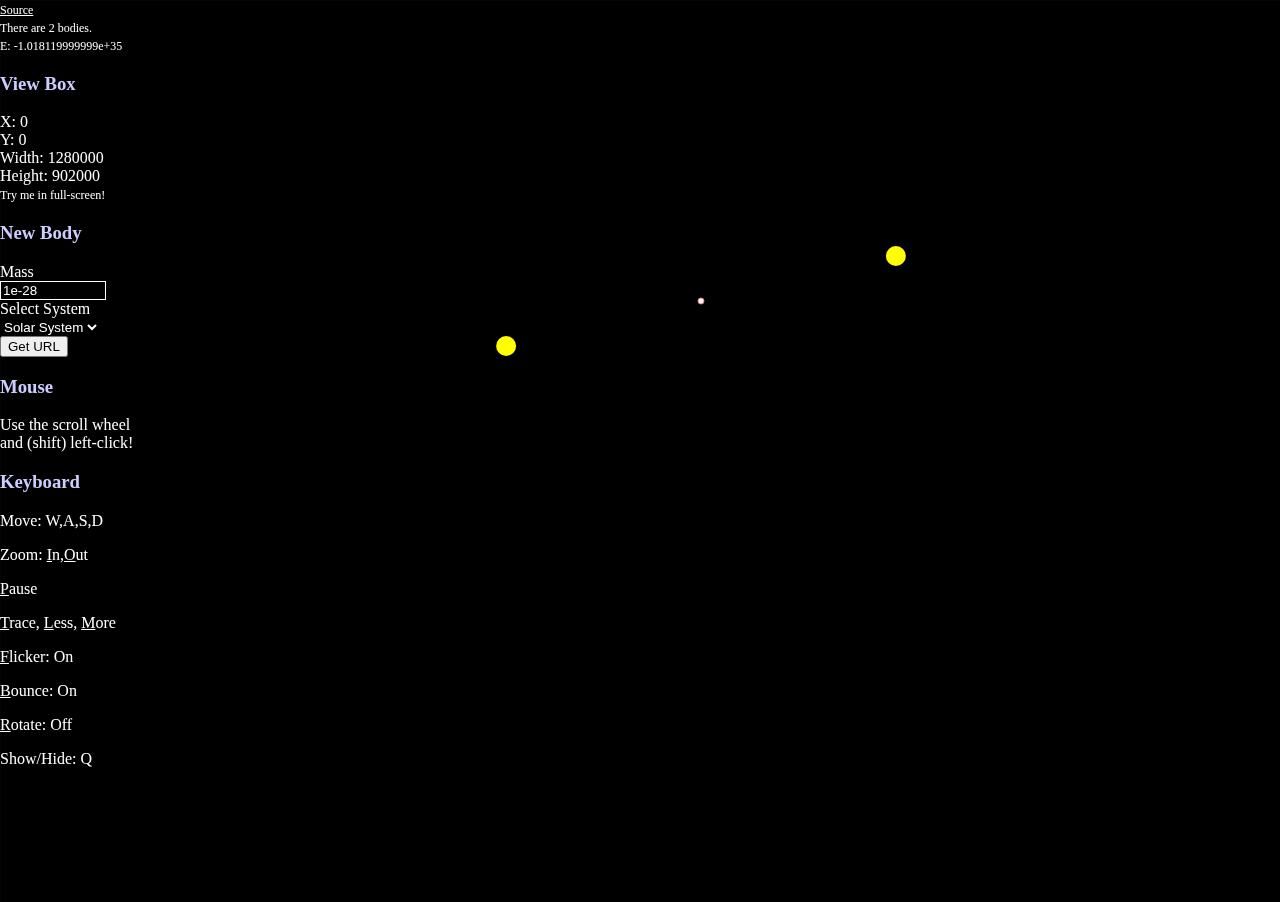
<file: index.html>
<!DOCTYPE html>
<html>
<head>
    <title>Grav - Canvas</title>
    <script type='text/javascript' src='grav-runge-kutta.js'></script>
    <style>h3 {color:#ccf;}</style>
</head>
<body style='background-color:#000; color:#fff'>
    <div id='instructions' style='width:150px;position:absolute;top:0;left:0;z-index:1;'>
        <a href='http://github.com/rsanchez1/Grav/' target='_blank' style='font-size:12px; color:#fff'>Source</a>
        <br />
        <span id='bodyCount' style='font-size:12px'></span>
        <br />
        <span id='energy' style='font-size:12px'></span>
        <br />
        <h3>View Box</h3>
        <span id='viewx'>X: 0</span>
        <br />
        <span id='viewy'>Y: 0</span>
        <br />
        <span id='viewidth'>Width: 1200000</span>
        <br />
        <span id='viewheight'>Height: 600000</span>
        <br />
        <span style='font-size:12px;'>Try me in full-screen!</span>
        <br />
        <h3>New Body</h3>
        <span>Mass</span>
        <br />
        <input id='newmass' type='text' value='1e-28' style='width:100px; background-color:transparent; color:#fff; border:1px solid #fff;'/>
        <br />
        <span>Select System</span>
        <br />
        <select id='choosebody' style='width: 100px; background-color:#000; color:#fff; border:0 none;'>
            <option value='0'>Solar System</option>
            <option value='9'>Kepler 16 System</option>
            <option value='1'>Two-Body System</option>
	        <option value='21'>Sun-Jupiter System</option>
            <option value='2'>Four-Body System</option>
            <option value='3'>Gliese 876 System</option>
            <option value='4'>55 Cancri System</option>
            <option value='5'>51 Pegasi System</option>
            <option value='6'>47 Ursae Majoris System</option>
            <option value='7'>Upsilon Andromidae System</option>
            <option value='8'>Pyramid</option>
            <option value='10'>Galilean Gravity Cannon</option>
            <option value='11'>Newton's Gravity Cradle</option>
            <option value='12'>Empty</option>
        </select>
        <button id='geturl' title='NOTE: Will generate a long URL!'>Get URL</button>
        <h3>Mouse</h3>
        <p>Use the scroll wheel and (shift) left-click!</p>
        <h3>Keyboard</h3>
        <p>Move: W,A,S,D</p>
        <p>Zoom: <u>I</u>n,<u>O</u>ut</p>
        <p><u>P</u>ause</p>
        <p><u>T</u>race, <u>L</u>ess, <u>M</u>ore</p>
        <p><u>F</u>licker: <span id='flicker'>On</span></p>
        <p><u>B</u>ounce: <span id='bounce'>On</span></p>
	<p><u>R</u>otate: <span id='rotating'>Off</span></p>
        <p>Show/Hide: Q</p>
    </div>
    <canvas id='canvas' width='1300' height='600' style='border:1px solid #050505;position:absolute;top:0;left:0;'>
    </canvas>
    <canvas id='transition' width='1300' height='600' style='display:none'>
    </canvas>
</body>
</html>
</file>
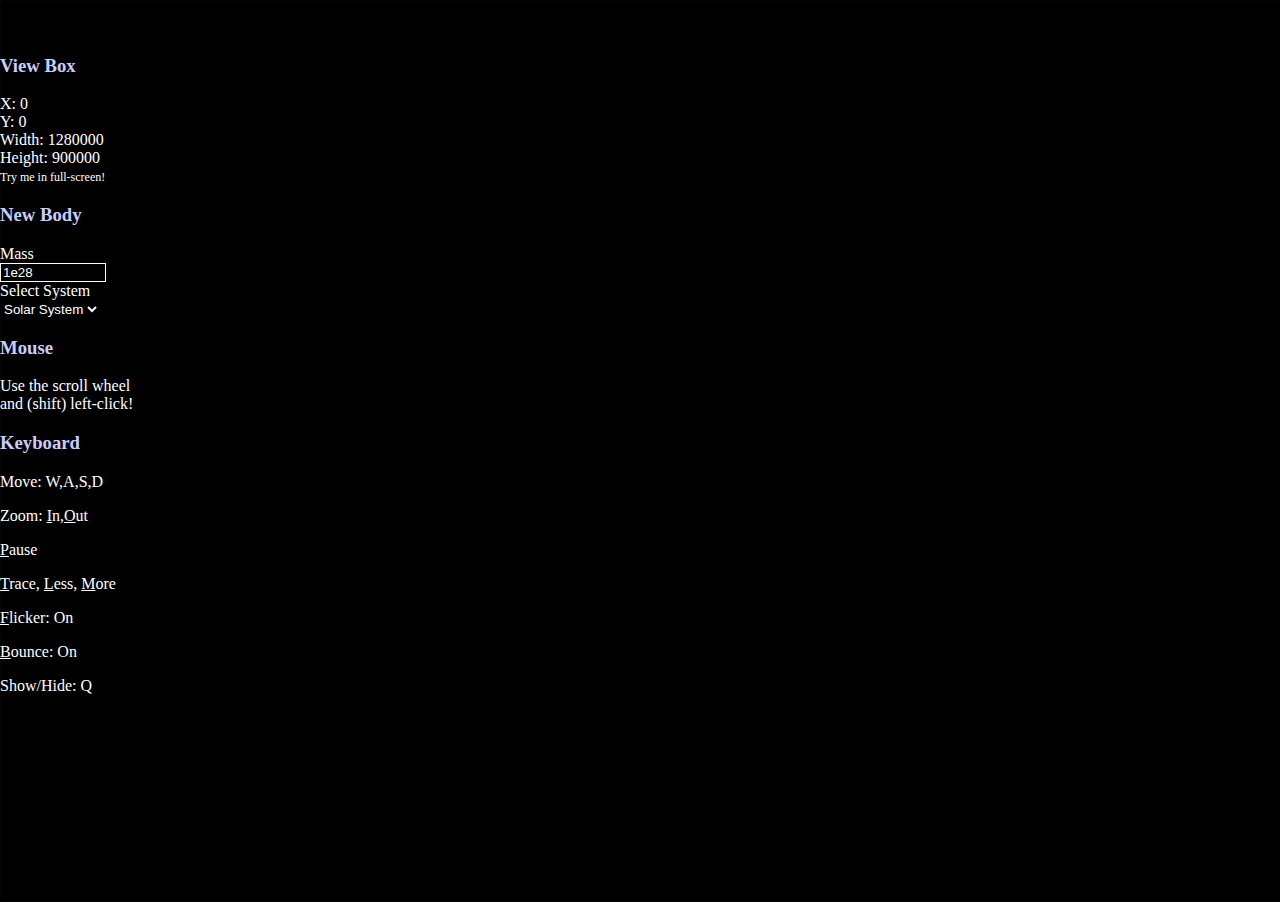
<file: grav.html>
<!DOCTYPE html>
<html>
<head>
    <title>Grav - Canvas</title>
    <script type='text/javascript' src='grav-runge-kutta.js'></script>
    <style>h3 {color:#ccf;}</style>
</head>
<body style='background-color:#000; color:#fff'>
    <div id='instructions' style='width:150px;position:absolute;top:0;left:0;z-index:1;'>
        <span id='bodyCount' style='font-size:12px'></span>
        <br />
        <span id='energy' style='font-size:12px'></span>
        <br />
        <h3>View Box</h3>
        <span id='viewx'>X: 0</span>
        <br />
        <span id='viewy'>Y: 0</span>
        <br />
        <span id='viewidth'>Width: 1200000</span>
        <br />
        <span id='viewheight'>Height: 600000</span>
        <br />
        <span style='font-size:12px;'>Try me in full-screen!</span>
        <br />
        <h3>New Body</h3>
        <span>Mass</span>
        <br />
        <input id='newmass' type='text' value='1e28' style='width:100px; background-color:transparent; color:#fff; border:1px solid #fff;'/>
        <br />
        <span>Select System</span>
        <br />
        <select id='choosebody' style='width: 100px; background-color:#000; color:#fff; border:0 none;'>
            <option value='0'>Solar System</option>
            <option value='1'>Two-Body System</option>
            <option value='2'>Four-Body System</option>
            <option value='3'>Gliese 876 System</option>
            <option value='4'>55 Cancri System</option>
            <option value='5'>51 Pegasi System</option>
            <option value='6'>47 Ursae Majoris System</option>
            <option value='7'>Upsilon Andromidae System</option>
            <option value='8'>Other</option>
            <option value='9'>Empty</option>
        </select>
        <h3>Mouse</h3>
        <p>Use the scroll wheel and (shift) left-click!</p>
        <h3>Keyboard</h3>
        <p>Move: W,A,S,D</p>
        <p>Zoom: <u>I</u>n,<u>O</u>ut</p>
        <p><u>P</u>ause</p>
        <p><u>T</u>race, <u>L</u>ess, <u>M</u>ore</p>
        <p><u>F</u>licker: <span id='flicker'>On</span></p>
        <p><u>B</u>ounce: <span id='bounce'>On</span></p>
        <p>Show/Hide: Q</p>
    </div>
    <canvas id='canvas' width='1300' height='600' style='border:1px solid #050505;position:absolute;top:0;left:0;'>
    </canvas>
    <canvas id='transition' width='1300' height='600' style='display:none'>
    </canvas>
</body>
</html>
</file>
